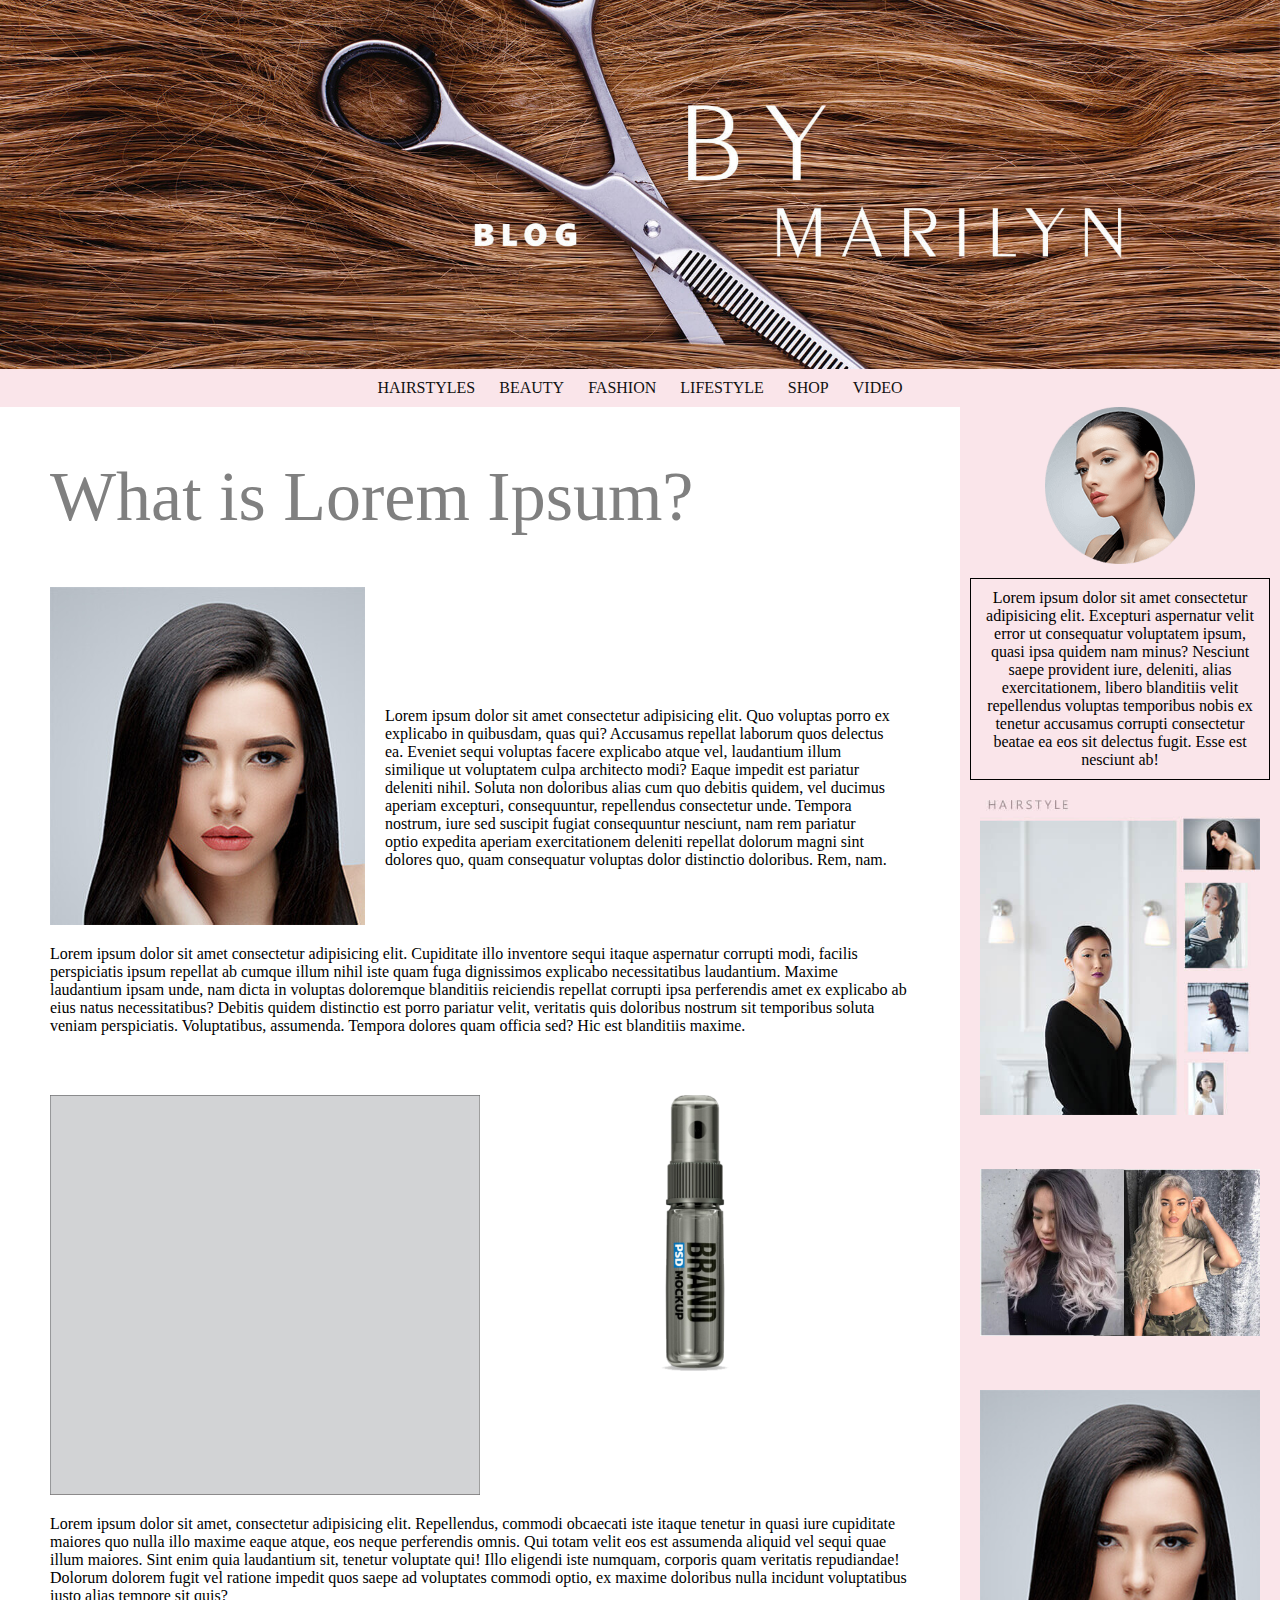
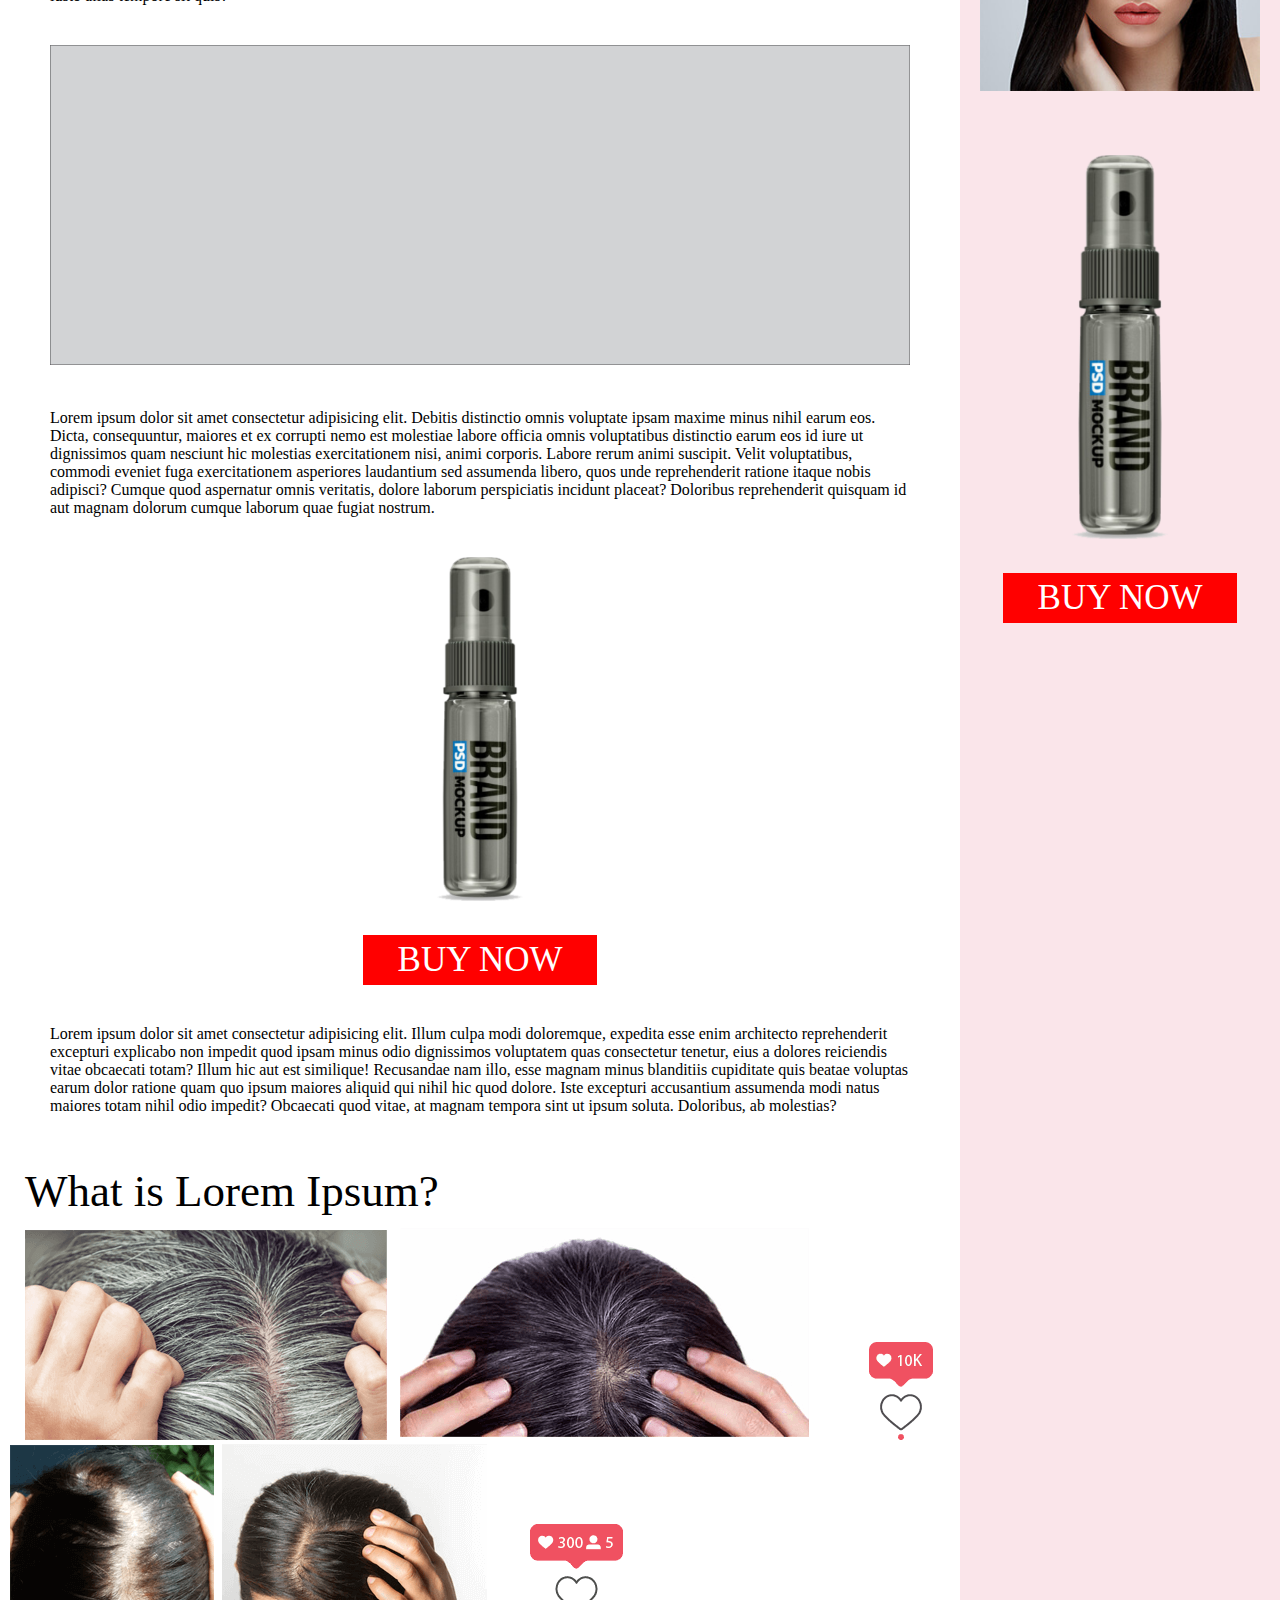
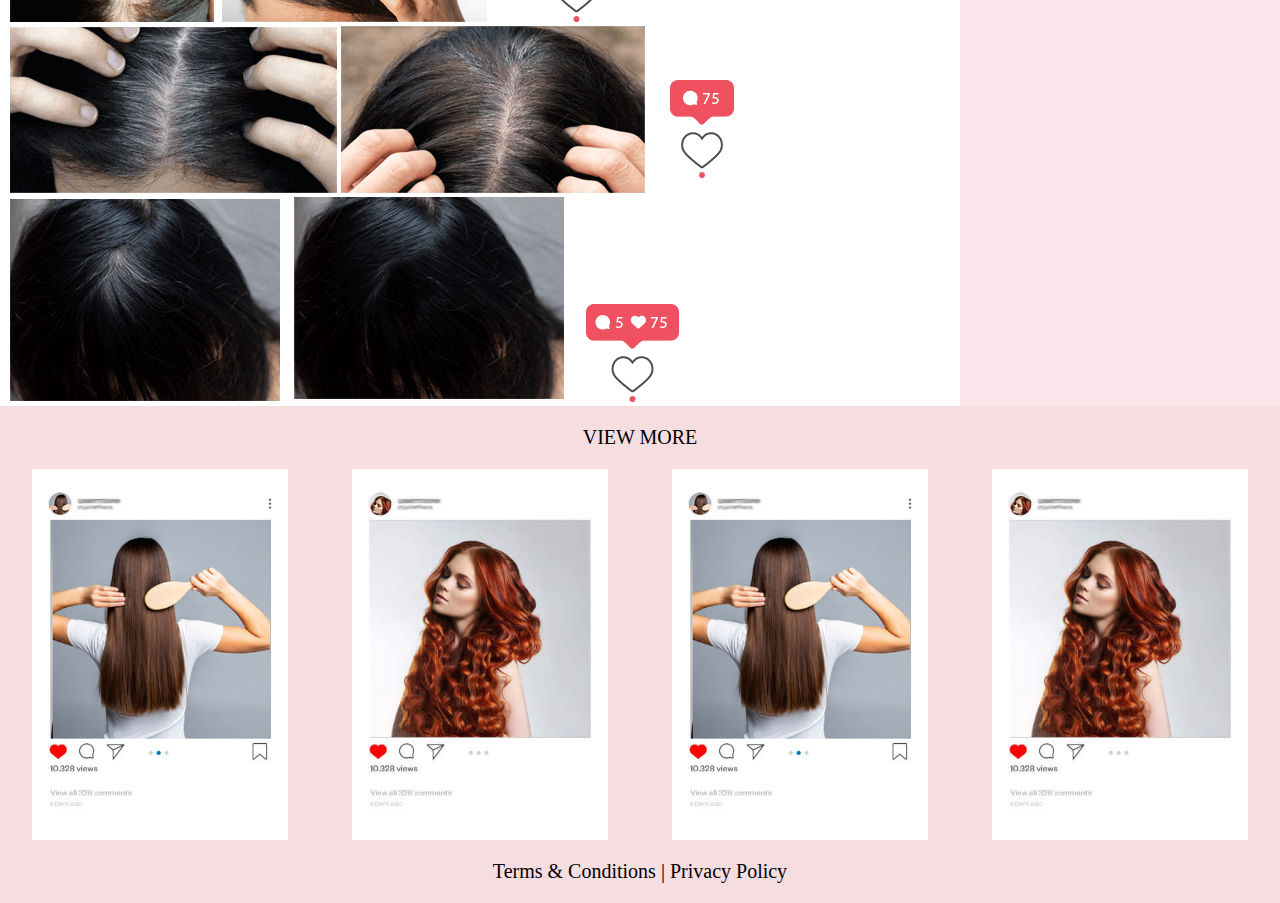
<file: index.html>
<!DOCTYPE html>
<html lang="en">
<head>
    <meta charset="UTF-8">
    <meta name="viewport" content="width=device-width, initial-scale=1.0">
    <title>Mockup</title>
    <link rel="stylesheet" href="mockup.css" type="text/css">

</head>
<body>


    <div id="header">
        <img id="header-img" src="pictures/components/1.jpg">
    </div>
  
    <div id="nav">
        <a href="http://google.com" class="btn">HAIRSTYLES</a>
        <a href="http://google.com" class="btn">BEAUTY</a>
        <a href="http://google.com" class="btn">FASHION</a>
        <a href="http://google.com" class="btn">LIFESTYLE</a>
        <a href="http://google.com" class="btn">SHOP</a>
        <a href="http://google.com" class="btn">VIDEO</a>
    </div>


    <div id="main">
        <div id="left-bar">
            <p id="title1">What is Lorem Ipsum?</p>
            <div id="article-1">
                <img src="pictures/components/2.jpg">
                <div id="part1">Lorem ipsum dolor sit amet consectetur adipisicing elit. Quo voluptas porro ex explicabo in quibusdam, quas qui? Accusamus repellat laborum quos delectus ea. Eveniet sequi voluptas facere explicabo atque vel, laudantium illum similique ut voluptatem culpa architecto modi? Eaque impedit est pariatur deleniti nihil. Soluta non doloribus alias cum quo debitis quidem, vel ducimus aperiam excepturi, consequuntur, repellendus consectetur unde. Tempora nostrum, iure sed suscipit fugiat consequuntur nesciunt, nam rem pariatur optio expedita aperiam exercitationem deleniti repellat dolorum magni sint dolores quo, quam consequatur voluptas dolor distinctio doloribus. Rem, nam.</div>
            </div>
            <div id="part2">Lorem ipsum dolor sit amet consectetur adipisicing elit. Cupiditate illo inventore sequi itaque aspernatur corrupti modi, facilis perspiciatis ipsum repellat ab cumque illum nihil iste quam fuga dignissimos explicabo necessitatibus laudantium. Maxime laudantium ipsam unde, nam dicta in voluptas doloremque blanditiis reiciendis repellat corrupti ipsa perferendis amet ex explicabo ab eius natus necessitatibus? Debitis quidem distinctio est porro pariatur velit, veritatis quis doloribus nostrum sit temporibus soluta veniam perspiciatis. Voluptatibus, assumenda. Tempora dolores quam officia sed? Hic est blanditiis maxime.</div>

            <div>
                <div id="article-2">
                    <img src="pictures/components/gay box 1.jpg" id="product1">
                    <div id="product2-wrapper">
                        <img src="pictures/components/product.png" id="product2">
                    </div>
                </div>
                <div>
                    Lorem ipsum dolor sit amet, consectetur adipisicing elit. Repellendus, commodi obcaecati iste itaque tenetur in quasi iure cupiditate maiores quo nulla illo maxime eaque atque, eos neque perferendis omnis. Qui totam velit eos est assumenda aliquid vel sequi quae illum maiores. Sint enim quia laudantium sit, tenetur voluptate qui! Illo eligendi iste numquam, corporis quam veritatis repudiandae! Dolorum dolorem fugit vel ratione impedit quos saepe ad voluptates commodi optio, ex maxime doloribus nulla incidunt voluptatibus iusto alias tempore sit quis?
                </div>
            </div>

            <div id="article-3">
                <img src="pictures/components/gray box 2.jpg" id="product3">
                <div id="article-3-text">Lorem ipsum dolor sit amet consectetur adipisicing elit. Debitis distinctio omnis voluptate ipsam maxime minus nihil earum eos. Dicta, consequuntur, maiores et ex corrupti nemo est molestiae labore officia omnis voluptatibus distinctio earum eos id iure ut dignissimos quam nesciunt hic molestias exercitationem nisi, animi corporis. Labore rerum animi suscipit. Velit voluptatibus, commodi eveniet fuga exercitationem asperiores laudantium sed assumenda libero, quos unde reprehenderit ratione itaque nobis adipisci? Cumque quod aspernatur omnis veritatis, dolore laborum perspiciatis incidunt placeat? Doloribus reprehenderit quisquam id aut magnam dolorum cumque laborum quae fugiat nostrum.</div>
            </div>

            <div id="article-4">
                <div id="product-4-wrapper">
                    <img src="pictures/components/product.png" class="product4">
                    <div class="product-4-label"><p><a href="http://google.com">BUY NOW</a></p></div>
                </div>
                <div id="article-4-text">Lorem ipsum dolor sit amet consectetur adipisicing elit. Illum culpa modi doloremque, expedita esse enim architecto reprehenderit excepturi explicabo non impedit quod ipsam minus odio dignissimos voluptatem quas consectetur tenetur, eius a dolores reiciendis vitae obcaecati totam? Illum hic aut est similique! Recusandae nam illo, esse magnam minus blanditiis cupiditate quis beatae voluptas earum dolor ratione quam quo ipsum maiores aliquid qui nihil hic quod dolore. Iste excepturi accusantium assumenda modi natus maiores totam nihil odio impedit? Obcaecati quod vitae, at magnam tempora sint ut ipsum soluta. Doloribus, ab molestias?</div>
            </div>


            <div id="article-5">
                <p id="title2">What is Lorem Ipsum?</p>
                <div><img src="pictures/components/10.png" id="product5"></div>
                <div><img src="pictures/components/11.png" id="product6"></div>
                <div><img src="pictures/components/12.png" id="product7"></div>
                <div><img src="pictures/components/13.png" id="product8"></div>

            </div>



        </div>


        <div id="right-bar">
          <div id="article-6">
              <div id="side-img-wrapper-1"><img src="pictures/components/3.png"></div>
              <div id="side-text-wrapper-1"><p>Lorem ipsum dolor sit amet consectetur adipisicing elit. Excepturi aspernatur velit error ut consequatur voluptatem ipsum, quasi ipsa quidem nam minus? Nesciunt saepe provident iure, deleniti, alias exercitationem, libero blanditiis velit repellendus voluptas temporibus nobis ex tenetur accusamus corrupti consectetur beatae ea eos sit delectus fugit. Esse est nesciunt ab!</p></div>
          </div>


          <div id="article-7">
              <img src="pictures/components/6.jpg">
          </div>

          <div id="article-8">
              <img src="pictures/components/8.jpg">
          </div>

          <div id="article-9">
              <img src="pictures/components/2.jpg">
          </div>

          <div id="article-10">
            <img src="pictures/components/product.png" class="product4 product4-1">
            <div class="product-4-label"><p><a href="http://google.com">BUY NOW</a></p></div>
          </div>


        </div>

    </div>

    <div id="footer">
        <p>VIEW MORE</p>
        <div id="footer-img-wrapper">
            <img src="pictures/components/14.jpg">
            <img src="pictures/components/16.jpg">
            <img src="pictures/components/14.jpg">
            <img src="pictures/components/16.jpg">
        </div>
        <p>Terms & Conditions | Privacy Policy</p>
    </div>



</body>
</html>
</file>
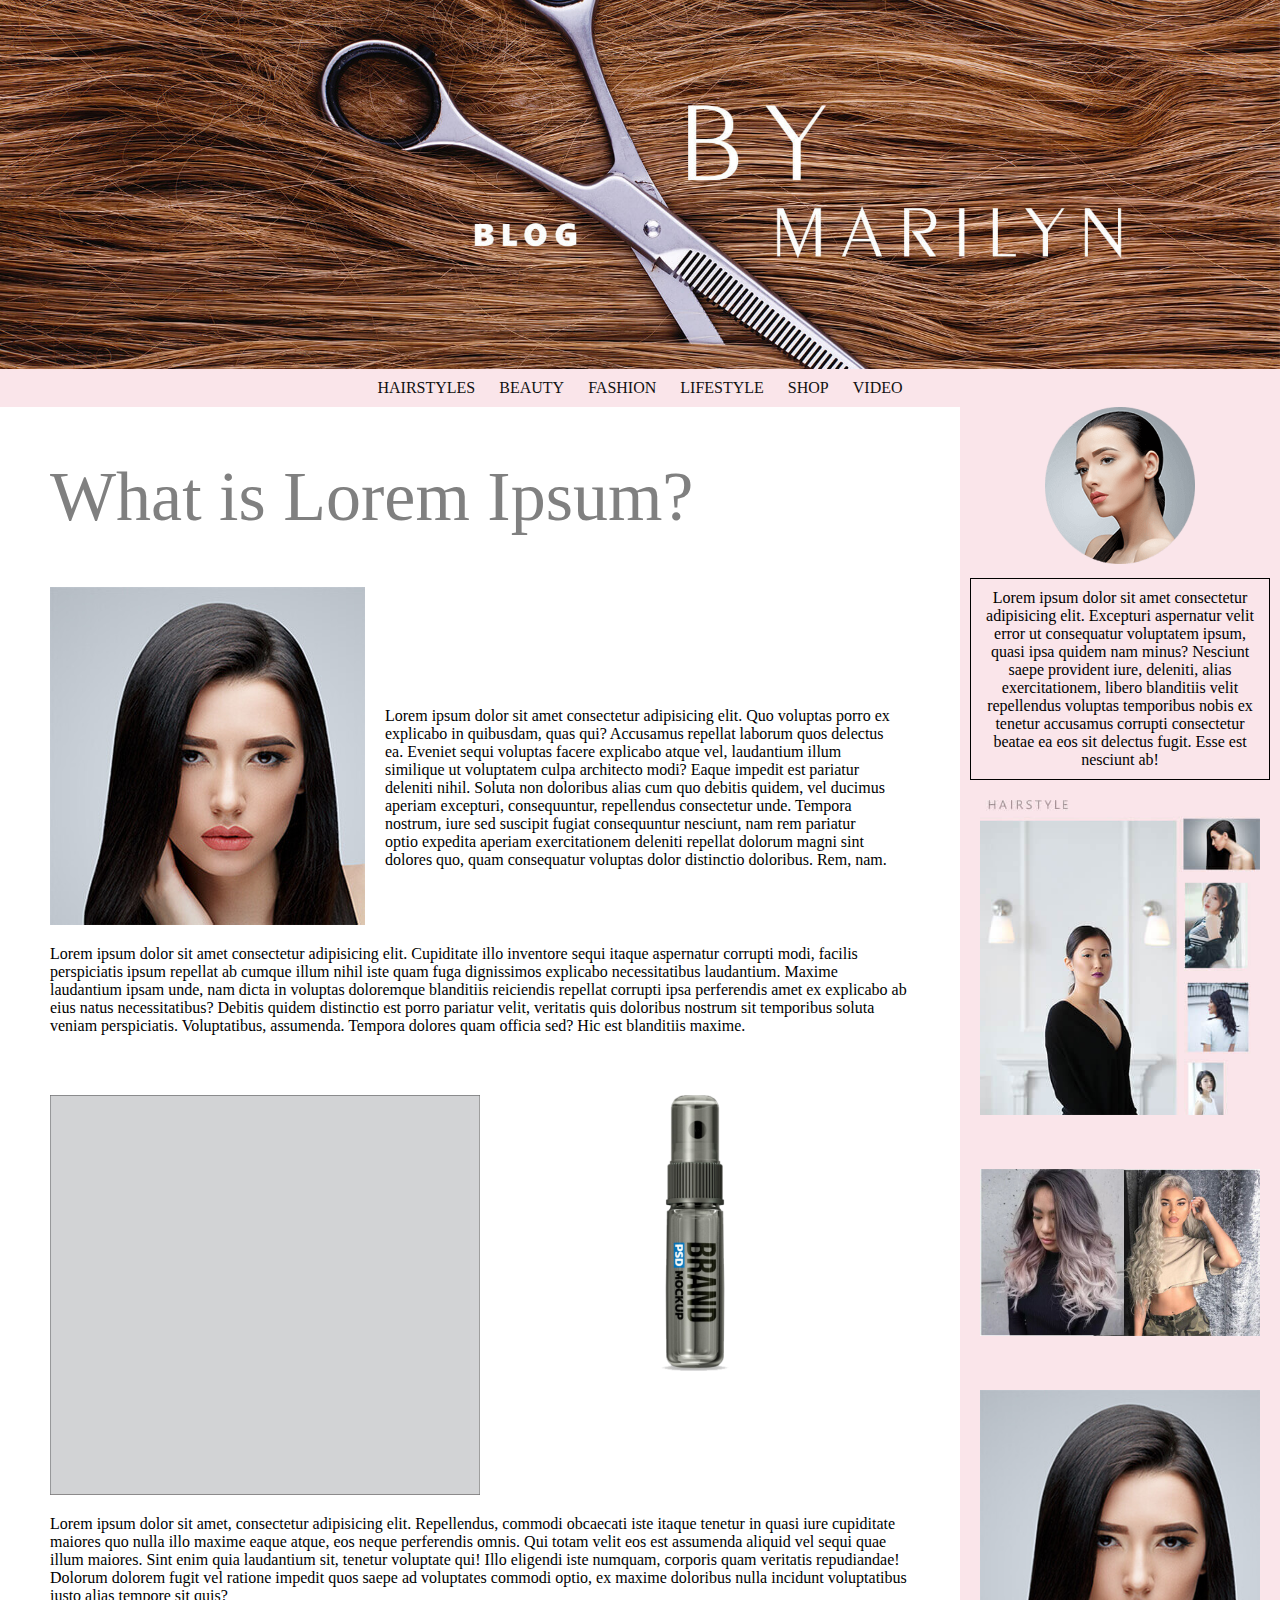
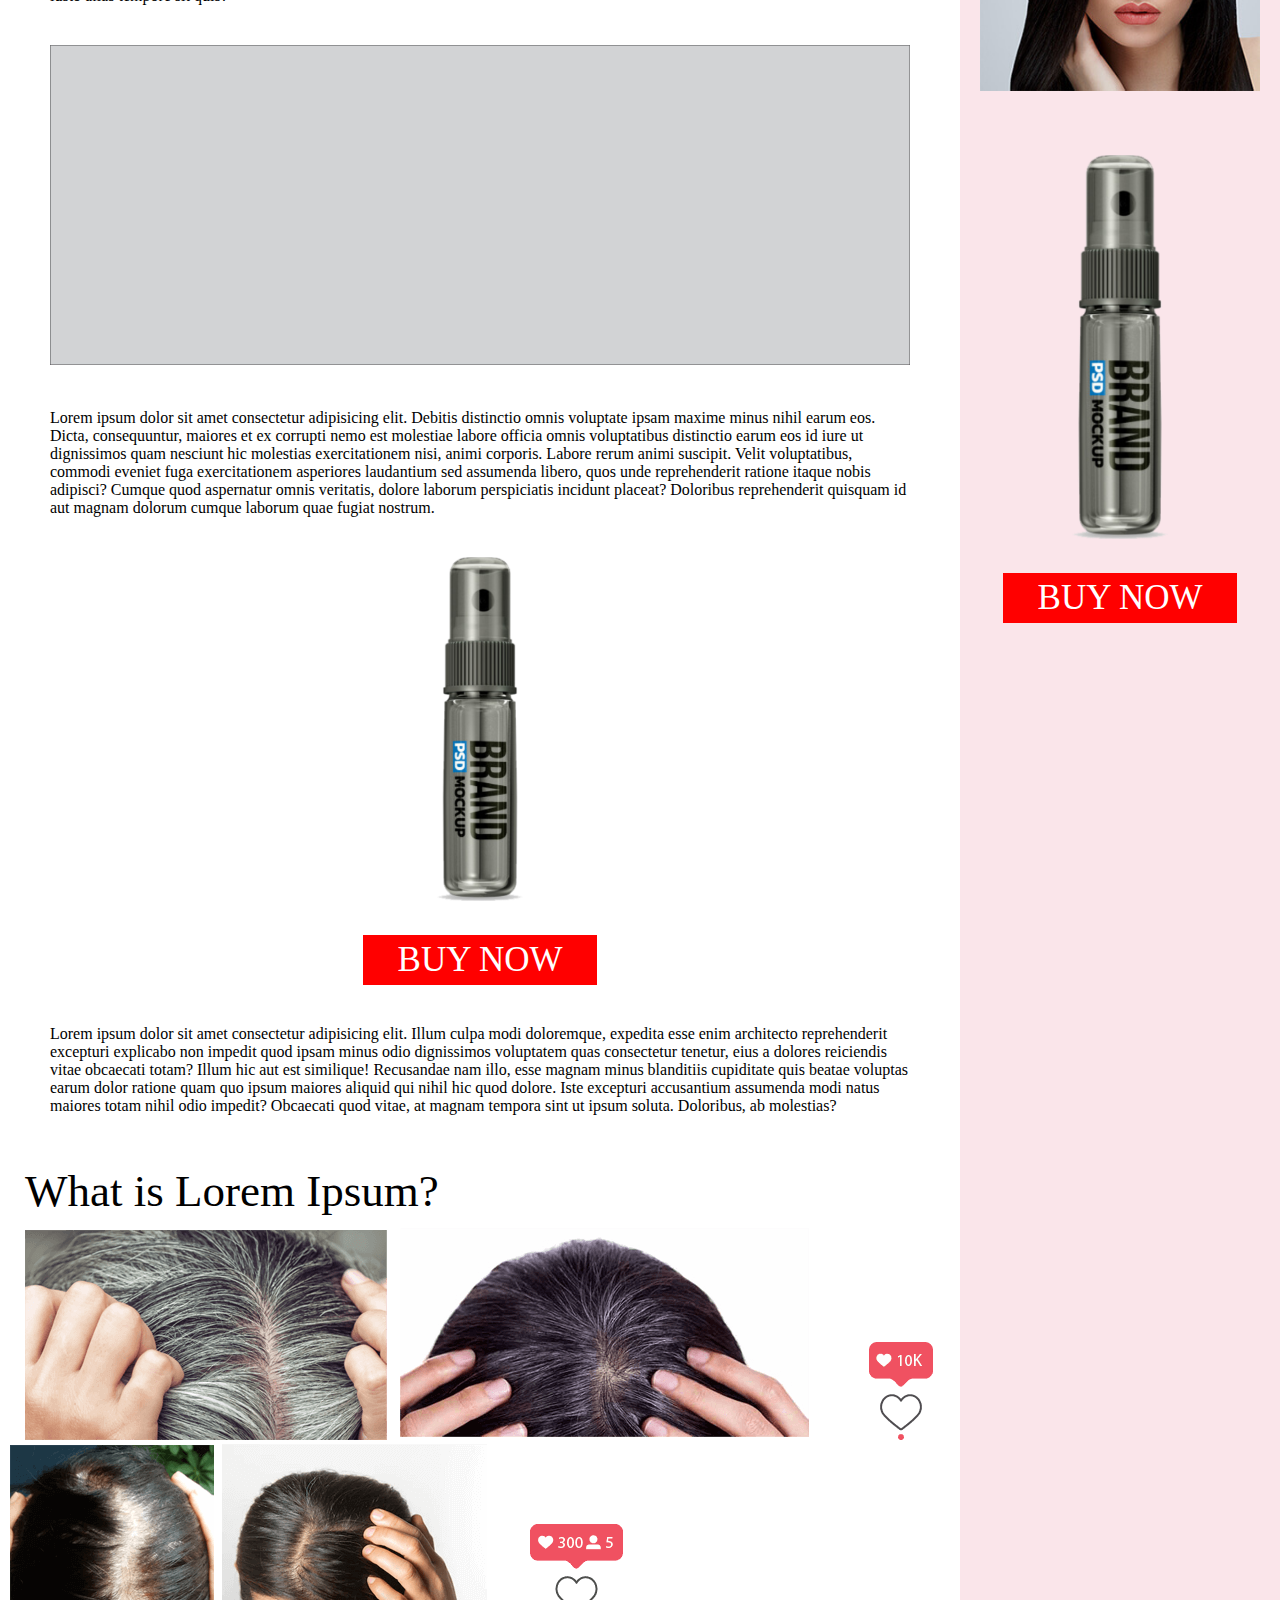
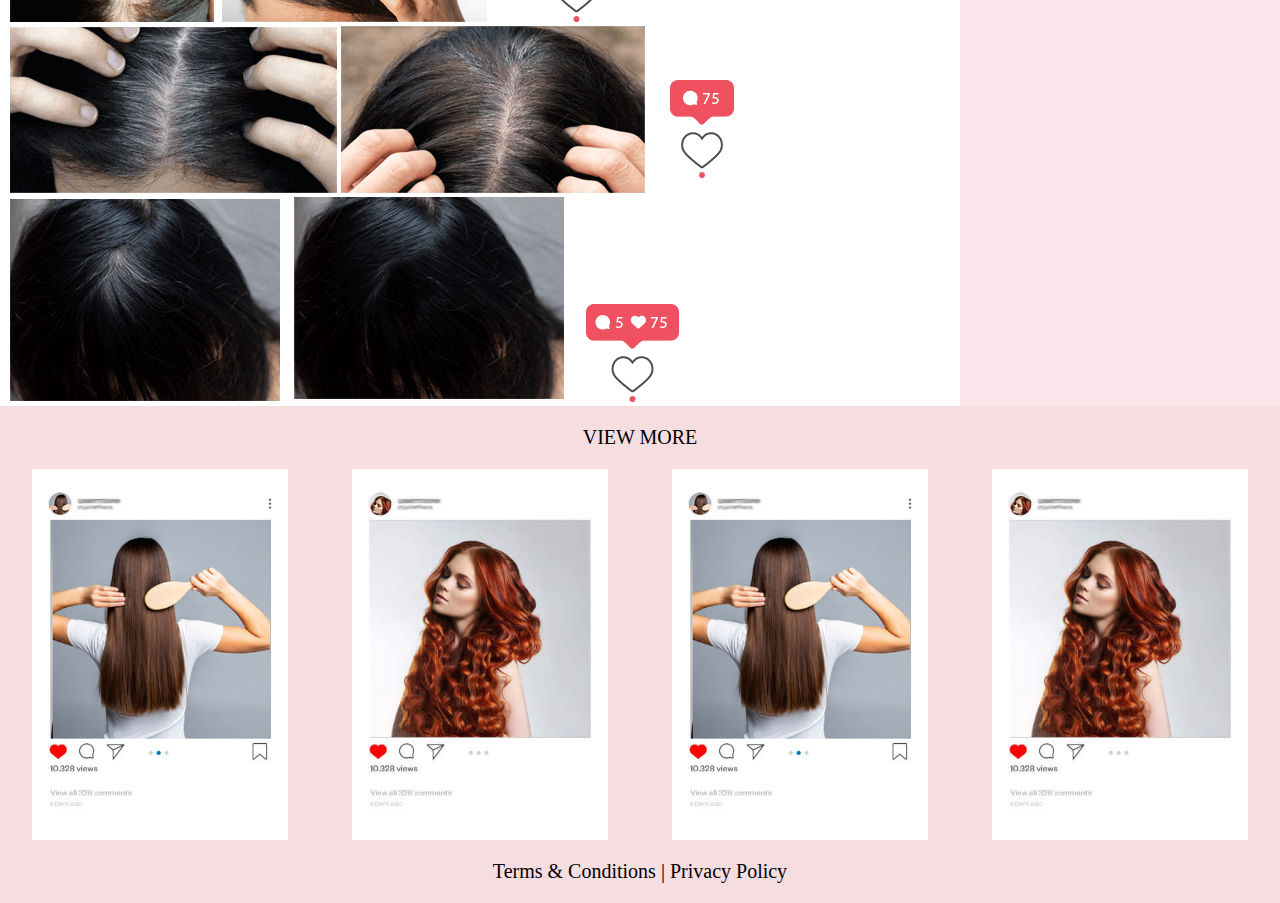
<file: mockup.html>
<!DOCTYPE html>
<html lang="en">
<head>
    <meta charset="UTF-8">
    <meta name="viewport" content="width=device-width, initial-scale=1.0">
    <title>Mockup</title>
    <link rel="stylesheet" href="mockup.css" type="text/css">

</head>
<body>


    <div id="header">
        <img id="header-img" src="pictures/components/1.jpg">
    </div>
  
    <div id="nav">
        <a href="http://google.com" class="btn">HAIRSTYLES</a>
        <a href="http://google.com" class="btn">BEAUTY</a>
        <a href="http://google.com" class="btn">FASHION</a>
        <a href="http://google.com" class="btn">LIFESTYLE</a>
        <a href="http://google.com" class="btn">SHOP</a>
        <a href="http://google.com" class="btn">VIDEO</a>
    </div>


    <div id="main">
        <div id="left-bar">
            <p id="title1">What is Lorem Ipsum?</p>
            <div id="article-1">
                <img src="pictures/components/2.jpg">
                <div id="part1">Lorem ipsum dolor sit amet consectetur adipisicing elit. Quo voluptas porro ex explicabo in quibusdam, quas qui? Accusamus repellat laborum quos delectus ea. Eveniet sequi voluptas facere explicabo atque vel, laudantium illum similique ut voluptatem culpa architecto modi? Eaque impedit est pariatur deleniti nihil. Soluta non doloribus alias cum quo debitis quidem, vel ducimus aperiam excepturi, consequuntur, repellendus consectetur unde. Tempora nostrum, iure sed suscipit fugiat consequuntur nesciunt, nam rem pariatur optio expedita aperiam exercitationem deleniti repellat dolorum magni sint dolores quo, quam consequatur voluptas dolor distinctio doloribus. Rem, nam.</div>
            </div>
            <div id="part2">Lorem ipsum dolor sit amet consectetur adipisicing elit. Cupiditate illo inventore sequi itaque aspernatur corrupti modi, facilis perspiciatis ipsum repellat ab cumque illum nihil iste quam fuga dignissimos explicabo necessitatibus laudantium. Maxime laudantium ipsam unde, nam dicta in voluptas doloremque blanditiis reiciendis repellat corrupti ipsa perferendis amet ex explicabo ab eius natus necessitatibus? Debitis quidem distinctio est porro pariatur velit, veritatis quis doloribus nostrum sit temporibus soluta veniam perspiciatis. Voluptatibus, assumenda. Tempora dolores quam officia sed? Hic est blanditiis maxime.</div>

            <div>
                <div id="article-2">
                    <img src="pictures/components/gay box 1.jpg" id="product1">
                    <div id="product2-wrapper">
                        <img src="pictures/components/product.png" id="product2">
                    </div>
                </div>
                <div>
                    Lorem ipsum dolor sit amet, consectetur adipisicing elit. Repellendus, commodi obcaecati iste itaque tenetur in quasi iure cupiditate maiores quo nulla illo maxime eaque atque, eos neque perferendis omnis. Qui totam velit eos est assumenda aliquid vel sequi quae illum maiores. Sint enim quia laudantium sit, tenetur voluptate qui! Illo eligendi iste numquam, corporis quam veritatis repudiandae! Dolorum dolorem fugit vel ratione impedit quos saepe ad voluptates commodi optio, ex maxime doloribus nulla incidunt voluptatibus iusto alias tempore sit quis?
                </div>
            </div>

            <div id="article-3">
                <img src="pictures/components/gray box 2.jpg" id="product3">
                <div id="article-3-text">Lorem ipsum dolor sit amet consectetur adipisicing elit. Debitis distinctio omnis voluptate ipsam maxime minus nihil earum eos. Dicta, consequuntur, maiores et ex corrupti nemo est molestiae labore officia omnis voluptatibus distinctio earum eos id iure ut dignissimos quam nesciunt hic molestias exercitationem nisi, animi corporis. Labore rerum animi suscipit. Velit voluptatibus, commodi eveniet fuga exercitationem asperiores laudantium sed assumenda libero, quos unde reprehenderit ratione itaque nobis adipisci? Cumque quod aspernatur omnis veritatis, dolore laborum perspiciatis incidunt placeat? Doloribus reprehenderit quisquam id aut magnam dolorum cumque laborum quae fugiat nostrum.</div>
            </div>

            <div id="article-4">
                <div id="product-4-wrapper">
                    <img src="pictures/components/product.png" class="product4">
                    <div class="product-4-label"><p><a href="http://google.com">BUY NOW</a></p></div>
                </div>
                <div id="article-4-text">Lorem ipsum dolor sit amet consectetur adipisicing elit. Illum culpa modi doloremque, expedita esse enim architecto reprehenderit excepturi explicabo non impedit quod ipsam minus odio dignissimos voluptatem quas consectetur tenetur, eius a dolores reiciendis vitae obcaecati totam? Illum hic aut est similique! Recusandae nam illo, esse magnam minus blanditiis cupiditate quis beatae voluptas earum dolor ratione quam quo ipsum maiores aliquid qui nihil hic quod dolore. Iste excepturi accusantium assumenda modi natus maiores totam nihil odio impedit? Obcaecati quod vitae, at magnam tempora sint ut ipsum soluta. Doloribus, ab molestias?</div>
            </div>


            <div id="article-5">
                <p id="title2">What is Lorem Ipsum?</p>
                <div><img src="pictures/components/10.png" id="product5"></div>
                <div><img src="pictures/components/11.png" id="product6"></div>
                <div><img src="pictures/components/12.png" id="product7"></div>
                <div><img src="pictures/components/13.png" id="product8"></div>

            </div>



        </div>


        <div id="right-bar">
          <div id="article-6">
              <div id="side-img-wrapper-1"><img src="pictures/components/3.png"></div>
              <div id="side-text-wrapper-1"><p>Lorem ipsum dolor sit amet consectetur adipisicing elit. Excepturi aspernatur velit error ut consequatur voluptatem ipsum, quasi ipsa quidem nam minus? Nesciunt saepe provident iure, deleniti, alias exercitationem, libero blanditiis velit repellendus voluptas temporibus nobis ex tenetur accusamus corrupti consectetur beatae ea eos sit delectus fugit. Esse est nesciunt ab!</p></div>
          </div>


          <div id="article-7">
              <img src="pictures/components/6.jpg">
          </div>

          <div id="article-8">
              <img src="pictures/components/8.jpg">
          </div>

          <div id="article-9">
              <img src="pictures/components/2.jpg">
          </div>

          <div id="article-10">
            <img src="pictures/components/product.png" class="product4 product4-1">
            <div class="product-4-label"><p><a href="http://google.com">BUY NOW</a></p></div>
          </div>


        </div>

    </div>

    <div id="footer">
        <p>VIEW MORE</p>
        <div id="footer-img-wrapper">
            <img src="pictures/components/14.jpg">
            <img src="pictures/components/16.jpg">
            <img src="pictures/components/14.jpg">
            <img src="pictures/components/16.jpg">
        </div>
        <p>Terms & Conditions | Privacy Policy</p>
    </div>



</body>
</html>
</file>
<file: mockup.css>
* { 
    margin: 0;
    padding: 0;
    box-sizing: border-box;
}


body { 
    height: 4000px;
}

#header-img {
    width: 100%;
    vertical-align: bottom;
}

#nav { 
    background-color: rgb(250, 229, 234);
    text-align: center;
}

.btn {
    display: inline-block;
    padding: 10px;
    text-decoration: none;
    color: #111;
}

.btn:hover { 
    border-bottom: 2px solid;
    padding-bottom: 3px;
}


#main{ 
    display: flex;
}

#left-bar { 
    width: 75%;
    padding:0 50px 0 50px;
}
#right-bar { 
    width: 25%;
    background-color:  rgb(250, 229, 234);
}

#article-1 { 
    display: flex;
}

#title1 { 
    padding:50px 0 50px 0;
    font-size: 70px;
    color:gray;
}

#part1 { 
    margin-top:100px;
    padding: 20px;
}

#part2 { 
    padding: 20px 0 20px 0;
}


#article-2 {
    display: flex;
    padding: 40px 0 20px 0;
}

#product1 { 
    width: 50%;
    height: 400px;

}

#product2 { 
    width: 16%
    
}

#product2-wrapper { 
    text-align: center;
    width: 100%;
}

#product3 { 
    width:100%
}

#article-3 { 
    padding:40px 0 20px 0;
}

#article-3-text { 
    padding:40px 0 20px 0;
}

#product-4-wrapper { 
    text-align: center;
}

.product4 { 
    width: 10%;
}

.product4-1 { 
    width: 30%;
}

.product-4-label { 
    padding-top:30px;
}

.product-4-label a{ 
    text-decoration: none;
    color: white;
}

.product-4-label > p { 
    display: inline-block;
    background-color: red;
    font-size: 35px;
    padding:5px 35px 5px 35px;
}

#article-4-text { 
    padding:40px 0 20px 0;
}

#title2 { 
    font-size: 45px;
    padding-left: 15px;
}

#article-5 { 
    margin-top:30px;
    margin-left: -40px;
}

#side-img-wrapper-1 > img {
    width: 50%;
}

#side-img-wrapper-1 { 
    text-align: center;
}

#side-text-wrapper-1 { 
    padding:10px;
    border:1px solid;
    text-align: center;
    margin-top:10px;

}

#article-6 { 
    padding: 0 10px 0 10px;
}

#article-7 > img  { 
    width: 100%;
}

#article-7 { 
    padding:20px;
}

#article-8 > img  { 
    width: 100%;
}

#article-8 { 
    margin-top:10px;
    padding:20px;
}

#article-9 > img  { 
    width: 100%;
}

#article-9 { 
    margin-top:10px;
    padding:20px;
}

#article-10 { 
    margin-top:40px;
    text-align: center;
}

#footer > p { 
    text-align: center;
    font-size: 20px;
    padding:20px;
}

#footer-img-wrapper { 
    display: flex;
    justify-content: space-around;
}

#footer-img-wrapper > img { 
     width:20%; 
}

#footer { 
    background-color: rgb(245, 221, 224);
}
</file>
